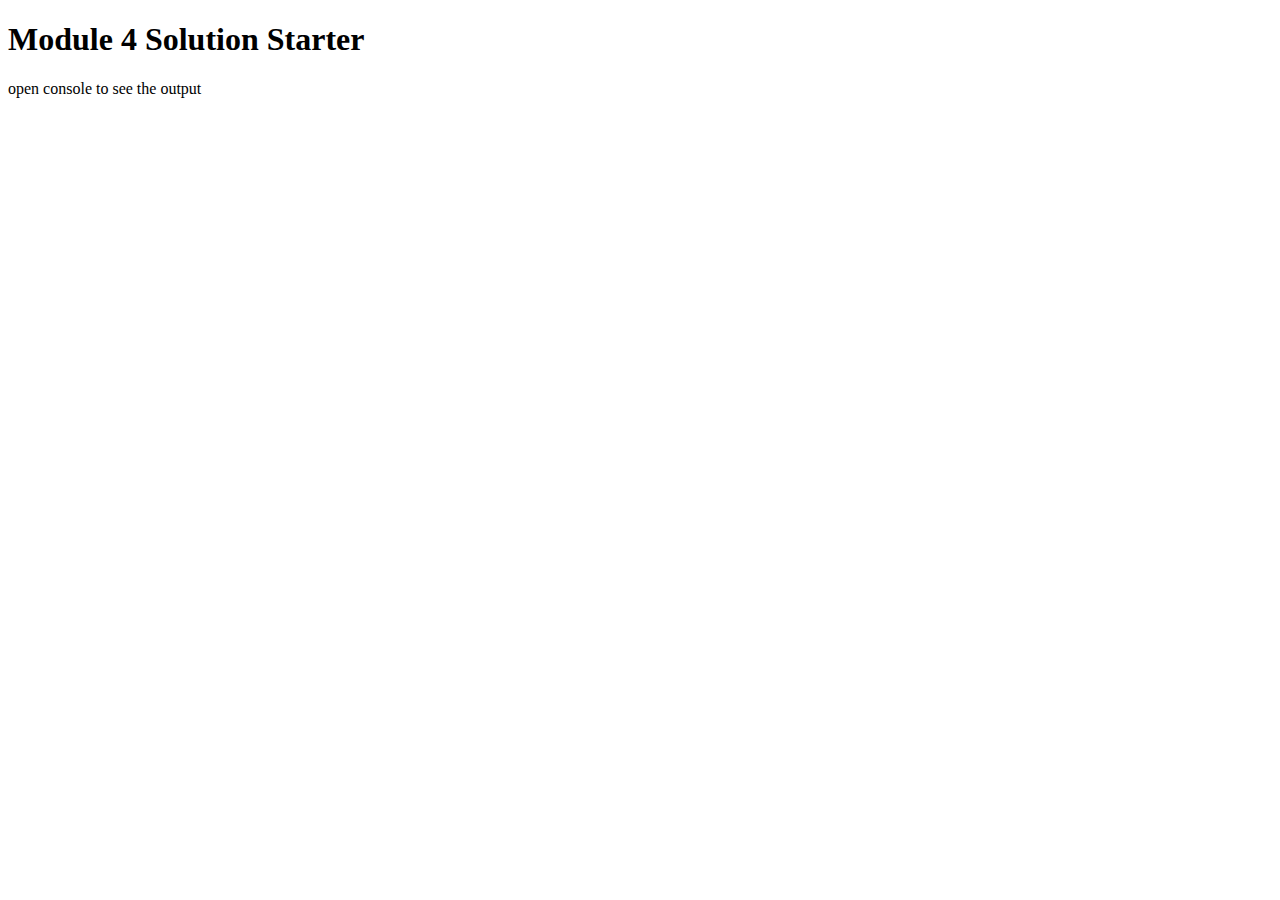
<file: assignment 4/index.html>
<!DOCTYPE html>
<html>
<head>
  <meta charset="utf-8">
  <title>Module 4 Solution Starter</title>
  <script src="SpeakHello.js"></script>
  <script src="SpeakGoodBye.js"></script>
  <script src="script.js"></script>
</head>
<body>
  <h1>Module 4 Solution Starter</h1>
  <p>open console to see the output</p>
</body>
</html>
</file>
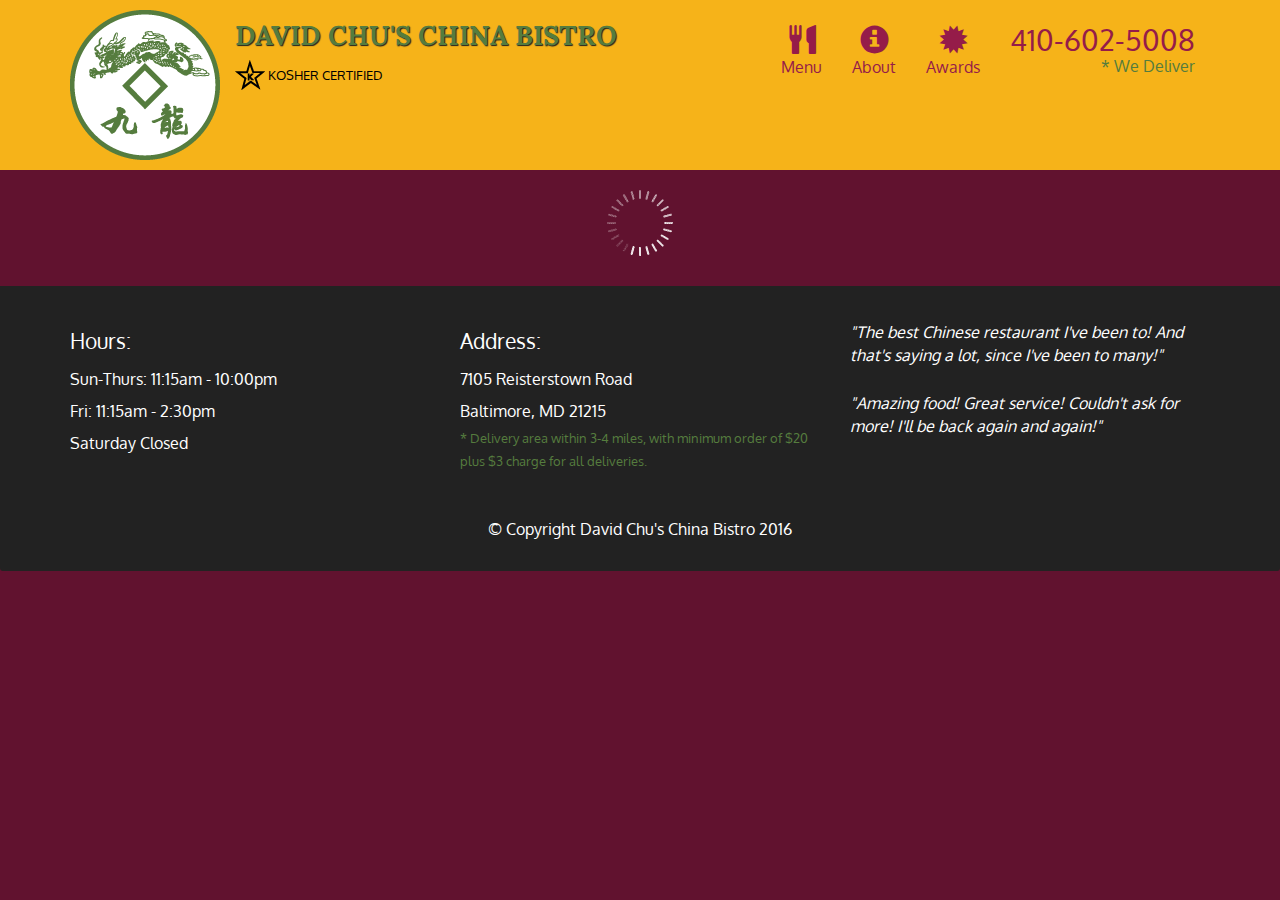
<file: module5-solution/index.html>
<!doctype html>
<html lang="en">
  <head>
    <meta charset="utf-8">
    <meta http-equiv="X-UA-Compatible" content="IE=edge">
    <meta name="viewport" content="width=device-width, initial-scale=1">
    <title>David Chu's China Bistro</title>
    <link rel="stylesheet" href="css/bootstrap.min.css">
    <link rel="stylesheet" href="css/styles.css">
    <link href='https://fonts.googleapis.com/css?family=Oxygen:400,300,700' rel='stylesheet' type='text/css'>
    <link href='https://fonts.googleapis.com/css?family=Lora' rel='stylesheet' type='text/css'>
  </head>
<body>
  <header>
    <nav id="header-nav" class="navbar navbar-default">
      <div class="container">
        <div class="navbar-header">
          <a href="index.html" class="pull-left visible-md visible-lg">
            <div id="logo-img" alt="Logo image"></div>
          </a>

          <div class="navbar-brand">
            <a href="index.html"><h1>David Chu's China Bistro</h1></a>
            <p>
              <img src="images/star-k-logo.png" alt="Kosher certification">
              <span>Kosher Certified</span>
            </p>
          </div>

          <button id="navbarToggle" type="button" class="navbar-toggle collapsed" data-toggle="collapse" data-target="#collapsable-nav" aria-expanded="false">
            <span class="sr-only">Toggle navigation</span>
            <span class="icon-bar"></span>
            <span class="icon-bar"></span>
            <span class="icon-bar"></span>
          </button>
        </div>
        
        <div id="collapsable-nav" class="collapse navbar-collapse">
           <ul id="nav-list" class="nav navbar-nav navbar-right">
            <li id="navHomeButton" class="visible-xs active">
              <a href="index.html">
                <span class="glyphicon glyphicon-home"></span> Home</a>
            </li>
            <li id="navMenuButton">
              <a href="#" onclick="$dc.loadMenuCategories();">
                <span class="glyphicon glyphicon-cutlery"></span><br class="hidden-xs"> Menu</a>
            </li>
            <li>
              <a href="#">
                <span class="glyphicon glyphicon-info-sign"></span><br class="hidden-xs"> About</a>
            </li>
            <li>
              <a href="#">
                <span class="glyphicon glyphicon-certificate"></span><br class="hidden-xs"> Awards</a>
            </li>
            <li id="phone" class="hidden-xs">
              <a href="tel:410-602-5008">
                <span>410-602-5008</span></a><div>* We Deliver</div>
            </li>
          </ul><!-- #nav-list -->
        </div><!-- .collapse .navbar-collapse -->
      </div><!-- .container -->
    </nav><!-- #header-nav -->
  </header>

  <div id="call-btn" class="visible-xs">
    <a class="btn" href="tel:410-602-5008">
    <span class="glyphicon glyphicon-earphone"></span>
    410-602-5008
    </a>
  </div>
  <div id="xs-deliver" class="text-center visible-xs">* We Deliver</div>

  <div id="main-content" class="container"></div>

  <footer class="panel-footer">
    <div class="container">
      <div class="row">
        <section id="hours" class="col-sm-4">
          <span>Hours:</span><br>
          Sun-Thurs: 11:15am - 10:00pm<br>
          Fri: 11:15am - 2:30pm<br>
          Saturday Closed
          <hr class="visible-xs">
        </section>
        <section id="address" class="col-sm-4">
          <span>Address:</span><br>
          7105 Reisterstown Road<br>
          Baltimore, MD 21215
          <p>* Delivery area within 3-4 miles, with minimum order of $20 plus $3 charge for all deliveries.</p>
          <hr class="visible-xs">
        </section>
        <section id="testimonials" class="col-sm-4">
          <p>"The best Chinese restaurant I've been to! And that's saying a lot, since I've been to many!"</p>
          <p>"Amazing food! Great service! Couldn't ask for more! I'll be back again and again!"</p>
        </section>
      </div>
      <div class="text-center">&copy; Copyright David Chu's China Bistro 2016</div>
    </div>
  </footer>

  <!-- jQuery (Bootstrap JS plugins depend on it) -->
  <script src="js/jquery-2.1.4.min.js"></script>
  <script src="js/bootstrap.min.js"></script>
  <script src="js/ajax-utils.js"></script>
  <script src="js/script.js"></script>
</body>
</html>
</file>
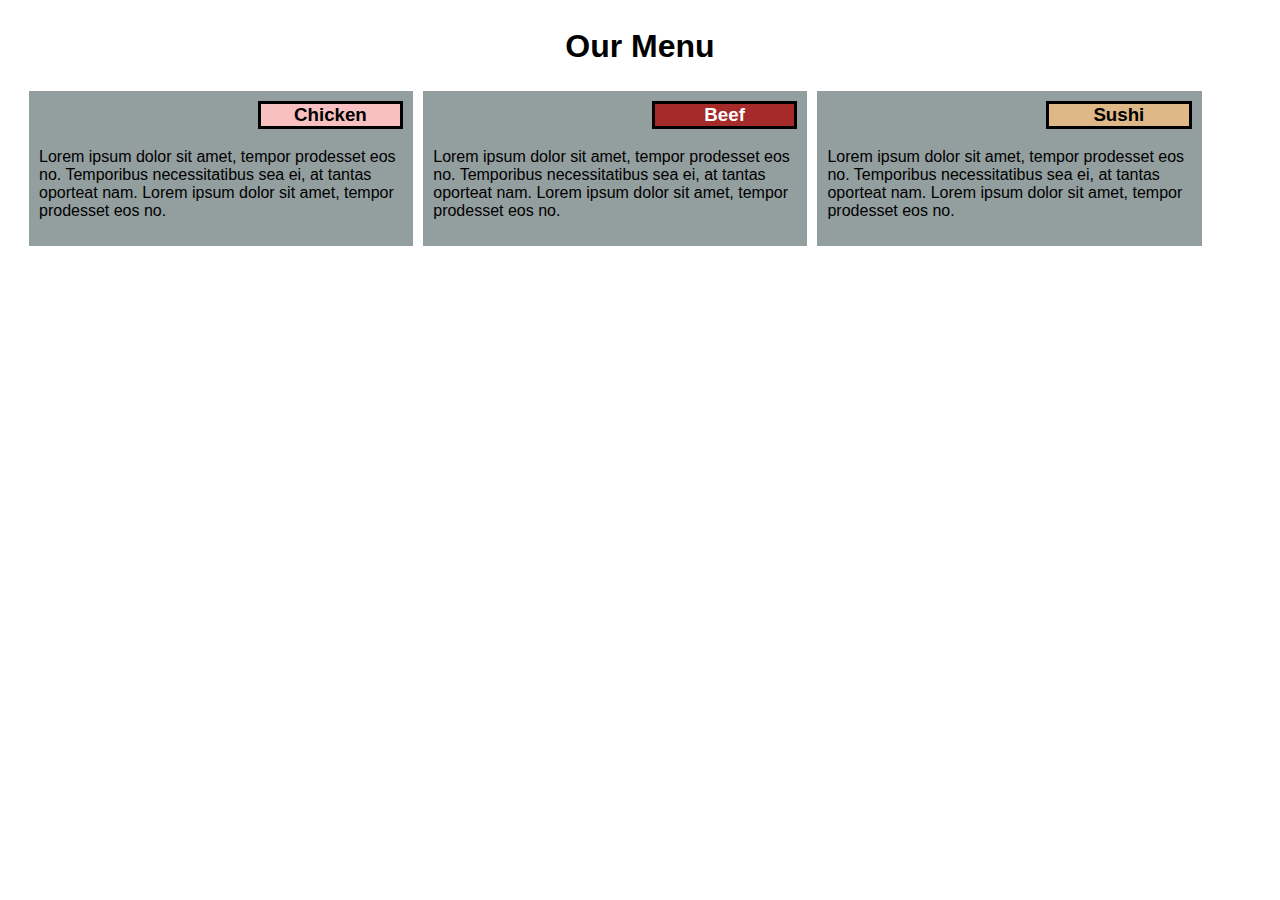
<file: Module_2_Assignment.html>
<html>

<head>
<meta name="viewport" content="width=device-width, initial-scale=1">
<style>
* {
  box-sizing: border-box;
}

body {
  background-color: rgb(255, 255, 255);
  padding: 20px;
  font-family: Arial;
}

/* Center website */
.main {
  max-width: 1200px;
  margin: auto;
}
h1{
  text-align: center;
}
h3{
  border: 3px solid black;
  width: 40%;
  float: right;
  margin-top: 0%;
}
p{
  clear: right;
}
.row {
  margin: 8px -16px;
  border: 5px;
  
}


.column {
  float: left;
  width: 32%;
  padding: 5px;
}

/* Clear floats after rows */ 
.row:after {
  content: "";
  clear: both;
}

/* Content */
.content {
  background-color: #939e9e;
  padding: 10px;
}
#h3 {
  background-color: #f8c0c0;
  text-align: center;                                          
}
#h32 {
  background-color: #A52A2A;
  text-align: center;
  color: white;
}
#h33{
  background-color: #DEB887;
  text-align: center;
}
/* Responsive layout - makes a two column-layout instead of four columns */
@media screen and (max-width: 900px) {
  .column {
    width: 50%;
  }
}

/* Responsive layout - makes the two columns stack on top of each other instead of next to each other */
@media screen and (max-width: 600px) {
  .column {
    width: 100%;
  }
}
</style>
</head>


<body>
	<div class="main">
 <h1>Our Menu</h1>

<div class="row">
  <div class="column">
    <div class="content">  
      <h3 id="h3">Chicken</h3>
      <p>Lorem ipsum dolor sit amet, tempor prodesset eos no. Temporibus necessitatibus sea ei, at tantas oporteat nam. Lorem ipsum dolor sit amet, tempor prodesset eos no.</p>
    </div>
  </div>
  <div class="column">
    <div class="content">  
      <h3 id="h32">Beef</h3>
      <p>Lorem ipsum dolor sit amet, tempor prodesset eos no. Temporibus necessitatibus sea ei, at tantas oporteat nam. Lorem ipsum dolor sit amet, tempor prodesset eos no.</p>
    </div>
  </div>
  <div class="column">
    <div class="content">
      <h3 id="h33">Sushi</h3>
      <p>Lorem ipsum dolor sit amet, tempor prodesset eos no. Temporibus necessitatibus sea ei, at tantas oporteat nam. Lorem ipsum dolor sit amet, tempor prodesset eos no.</p>
    </div>
  </div>

</div>
</div>

</body>

</html>
</file>
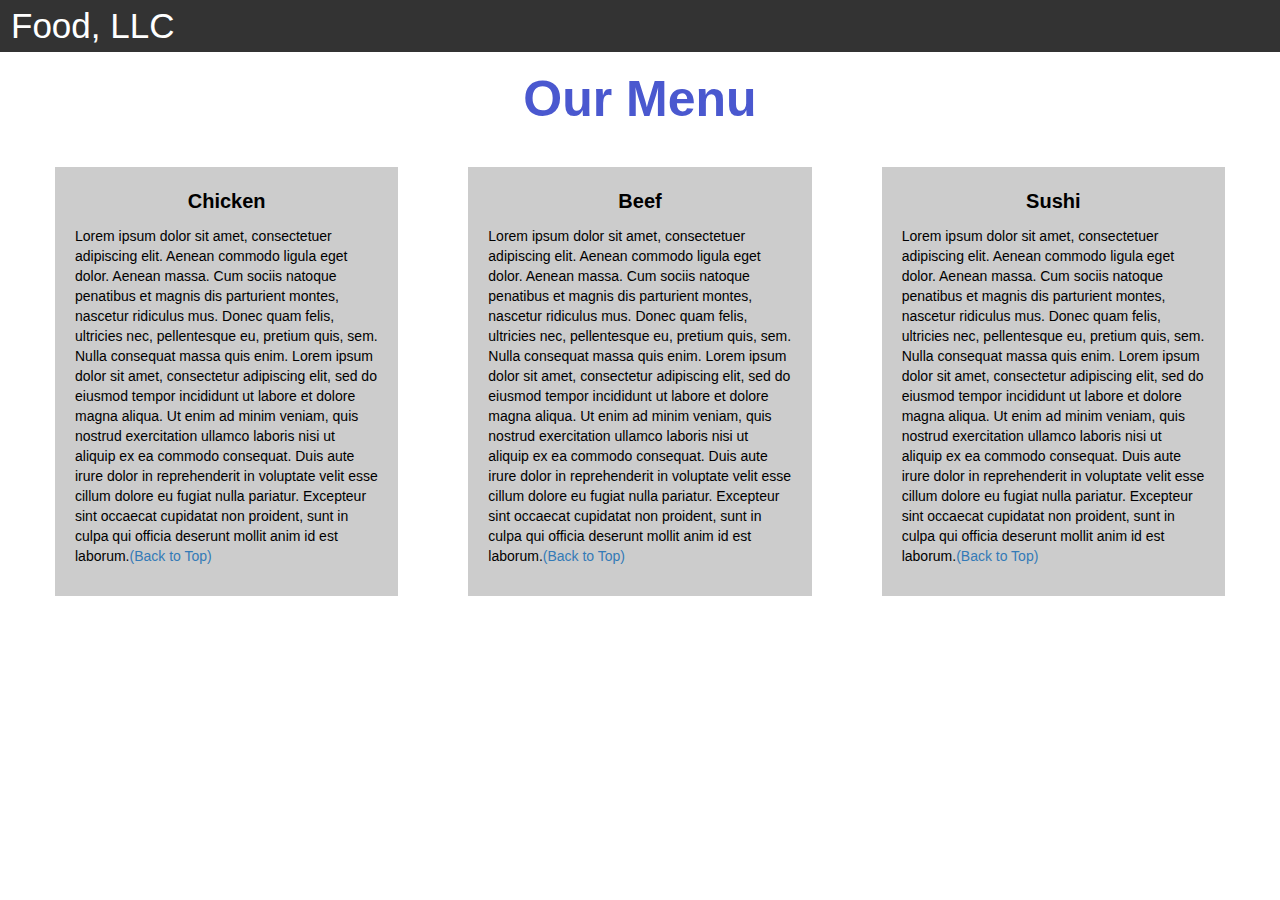
<file: Module_3_Assignment.html>
<!DOCTYPE html>
<html>
<head>

<title>Module 3 Assignment</title>

  <meta name="viewport" content="width=device-width, initial-scale=1">
  <link rel="stylesheet" href="https://maxcdn.bootstrapcdn.com/bootstrap/3.3.7/css/bootstrap.min.css">
  <script src="https://ajax.googleapis.com/ajax/libs/jquery/3.3.1/jquery.min.js"></script>
  <script src="https://maxcdn.bootstrapcdn.com/bootstrap/3.3.7/js/bootstrap.min.js"></script>
<style>

.container-fluid{
	margin: 0;
	padding: 0;
}

.navbar{
	border-radius: 0px;
	background-color: rgba(0,0,0,0.8);
}

.navbar-brand{
  font-size: 35px;
  color: white;
  padding-left: 25px;
}

.navbar-brand:hover{
	color: white;
}

.nav{
	margin: 0;
	padding: 0;
}

.navbar-nav{
  font-size: 25px;
  text-align: center;
  margin: 0;
  padding: 0;
}

.navbar-toggle{
	border: 2px solid white;
	margin-right: 25px;
}

.icon-bar{
	background-color: white;
}


.main-title{
  margin-bottom: 15px;
  text-align: center;
  color: #4a58cf;
  font-size: 50px;
  font-family: Arial, Helvetica, sans-serif;
  font-weight: bold;
}

li{
	box-sizing: border-box;
	width: 100%;
}

.menu-item{
	padding: 0;
	margin: 0;
	width: 100%;
	background-color: white;
	border-bottom: 1px solid black;
	color: black;
	display: block;
}

.menu-item:hover{
	background-color: rgba(0,0,0,0.9);
	color: rgba(0,0,0,0.4);
}



.row{
	margin: 20px;
}

.content-box{
	margin: 20px;
	width: auto;
	height: auto;
	color: black;
	background-color: rgba(0,0,0,0.2);
	font-family: Arial, Helvetica, sans-serif;
	padding: 20px;
}

.item-name{
	text-align: center;
	font-size: 20px;
	font-weight: bold;
}


</style>
</head>

<meta name="viewport" content="width=device-width, initial-scale=1">

<body>


<nav class="navbar" id="top">
  <div class="container-fluid">

    <div class="navbar-header">
      <button type="button" class="navbar-toggle" data-toggle="collapse" data-target="#myNavbar">
        <span class="icon-bar"></span>
        <span class="icon-bar"></span>
        <span class="icon-bar"></span> 
      </button>
      <a class="navbar-brand" href="#">Food, LLC</a>
    </div>

    <div class="collapse" id="myNavbar">
      <ul class="nav navbar-nav visible-xs">
        <li><a class="menu-item" href="#">Chicken</a></li>
        <li><a class="menu-item" href="#">Beef</a></li> 
        <li><a class="menu-item" href="#">Sushi</a></li> 
      </ul>
    </div>

  </div>
</nav>

<h1 class="main-title">Our Menu</h1>



<div class="row">

  <div class="col-lg-4 col-md-6 col-sm-12">
    <div class="content-box">
      <p class="item-name">Chicken</p>
      <p>Lorem ipsum dolor sit amet, consectetuer adipiscing elit. Aenean commodo ligula eget dolor. Aenean massa. Cum sociis natoque penatibus et magnis dis parturient montes, nascetur ridiculus mus. Donec quam felis, ultricies nec, pellentesque eu, pretium quis, sem. Nulla consequat massa quis enim. Lorem ipsum dolor sit amet, consectetur adipiscing elit, sed do eiusmod tempor incididunt ut labore et dolore magna aliqua. Ut enim ad minim veniam, quis nostrud exercitation ullamco laboris nisi ut aliquip ex ea commodo consequat. Duis aute irure dolor in reprehenderit in voluptate velit esse cillum dolore eu fugiat nulla pariatur. Excepteur sint occaecat cupidatat non proident, sunt in culpa qui officia deserunt mollit anim id est laborum.<a href="#top">(Back to Top)</a></p>
    </div>
  </div>

  <div class="col-lg-4 col-md-6 col-sm-12">
    <div class="content-box">
      <p class="item-name">Beef</p>
      <p>Lorem ipsum dolor sit amet, consectetuer adipiscing elit. Aenean commodo ligula eget dolor. Aenean massa. Cum sociis natoque penatibus et magnis dis parturient montes, nascetur ridiculus mus. Donec quam felis, ultricies nec, pellentesque eu, pretium quis, sem. Nulla consequat massa quis enim. Lorem ipsum dolor sit amet, consectetur adipiscing elit, sed do eiusmod tempor incididunt ut labore et dolore magna aliqua. Ut enim ad minim veniam, quis nostrud exercitation ullamco laboris nisi ut aliquip ex ea commodo consequat. Duis aute irure dolor in reprehenderit in voluptate velit esse cillum dolore eu fugiat nulla pariatur. Excepteur sint occaecat cupidatat non proident, sunt in culpa qui officia deserunt mollit anim id est laborum.<a href="#top">(Back to Top)</a></p>
    </div>
  </div>


  <div class="col-lg-4 col-md-12 col-sm-12">
    <div class="content-box">
      <p class="item-name">Sushi</p>
      <p>Lorem ipsum dolor sit amet, consectetuer adipiscing elit. Aenean commodo ligula eget dolor. Aenean massa. Cum sociis natoque penatibus et magnis dis parturient montes, nascetur ridiculus mus. Donec quam felis, ultricies nec, pellentesque eu, pretium quis, sem. Nulla consequat massa quis enim. Lorem ipsum dolor sit amet, consectetur adipiscing elit, sed do eiusmod tempor incididunt ut labore et dolore magna aliqua. Ut enim ad minim veniam, quis nostrud exercitation ullamco laboris nisi ut aliquip ex ea commodo consequat. Duis aute irure dolor in reprehenderit in voluptate velit esse cillum dolore eu fugiat nulla pariatur. Excepteur sint occaecat cupidatat non proident, sunt in culpa qui officia deserunt mollit anim id est laborum.<a href="#top">(Back to Top)</a></p>
    </div>
  </div>

</div>


</body>
</html>
</file>
<file: module5-solution/css/styles.css>
body {
  font-size: 16px;
  color: #fff;
  background-color: #61122f;
  font-family: 'Oxygen', sans-serif;
}

/** HEADER **/
#header-nav {
  background-color: #f6b319;
  border-radius: 0;
  border: 0;
}

#logo-img {
  background: url('../images/restaurant-logo_large.png') no-repeat;
  width: 150px;
  height: 150px;
  margin: 10px 15px 10px 0;
}

.navbar-brand {
  padding-top: 25px;
}
.navbar-brand h1 { /* Restaurant name */
  font-family: 'Lora', serif;
  color: #557c3e;
  font-size: 1.5em;
  text-transform: uppercase;
  font-weight: bold;
  text-shadow: 1px 1px 1px #222;
  margin-top: 0;
  margin-bottom: 0;
  line-height: .75;
}
.navbar-brand a:hover, .navbar-brand a:focus {
  text-decoration: none;
}
.navbar-brand p { /* Kosher cert */
  color: #000;
  text-transform: uppercase;
  font-size: .7em;
  margin-top: 15px;
}
.navbar-brand p span { /* Star-K */
  vertical-align: middle;
}

#nav-list {
  margin-top: 10px;
}
#nav-list a {
  color: #951C49;
  text-align: center;
}
#nav-list a:hover {
  background: #E7E7E7;
}
#nav-list a span {
  font-size: 1.8em;
}

#phone {
  margin-top: 5px;
}
#phone a { /* Phone number */
  text-align: right;
  padding-bottom: 0;
}
#phone div { /* We Deliver */
  color: #557c3e;
  text-align: right;
  padding-right: 15px;
}

.navbar-header button.navbar-toggle, .navbar-header .icon-bar {
  border: 1px solid #61122f;
}
.navbar-header button.navbar-toggle {
  clear: both;
  margin-top: -30px;
}
/* END HEADER */

/* FOOTER */
.panel-footer {
  margin-top: 30px;
  padding-top: 35px;
  padding-bottom: 30px;
  background-color: #222;
  border-top: 0;
}
.panel-footer div.row {
  margin-bottom: 35px;
}
#hours, #address {
  line-height: 2;
}
#hours > span, #address > span {
  font-size: 1.3em;
}
#address p {
  color: #557c3e;
  font-size: .8em;
  line-height: 1.8;
}
#testimonials {
  font-style: italic;
}
#testimonials p:nth-child(2) {
  margin-top: 25px;
}
/* END FOOTER */



/* HOME PAGE */
.container .jumbotron {
  box-shadow: 0 0 50px #3F0C1F;
  border: 2px solid #3F0C1F;
}

#menu-tile, #specials-tile, #map-tile {
  height: 250px;
  width: 100%;
  margin-bottom: 15px;
  position: relative;
  border: 2px solid #3F0C1F;
  overflow: hidden;
}
#menu-tile:hover, #specials-tile:hover, #map-tile:hover {
  box-shadow: 0 1px 5px 1px #cccccc;
}
#menu-tile {
  background: url('../images/menu-tile.jpg') no-repeat;
  background-position: center;
}
#specials-tile {
  background: url('../images/specials-tile.jpg') no-repeat;
  background-position: center;
}
#menu-tile span, #specials-tile span, #map-tile span {
  position: absolute;
  bottom: 0;
  right: 0;
  width: 100%;
  text-align: center;
  font-size: 1.6em;
  text-transform: uppercase;
  background-color: #000;
  color: #fff;
  opacity: .8;
}
/* END HOME PAGE */

/* MENU CATEGORIES PAGE */
.category-tile { 
  position: relative;
  border: 2px solid #3F0C1F;
  overflow: hidden;
  width: 200px;
  height: 200px;
  margin: 0 auto 15px;
}
.category-tile span {
  position: absolute;
  bottom: 0;
  right: 0;
  width: 100%;
  text-align: center;
  font-size: 1.2em;
  text-transform: uppercase;
  background-color: #000;
  color: #fff;
  opacity: .8;
}
.category-tile:hover {
  box-shadow: 0 1px 5px 1px #cccccc;
}

#menu-categories-title + div {
  margin-bottom: 50px;
}
/* END MENU CATEGORIES PAGE */

/* SINGLE CATEGORY PAGE */
.menu-item-tile {
  margin-bottom: 25px;
}
.menu-item-tile hr {
  width: 80%;
}
.menu-item-tile .menu-item-price {
  font-size: 1.1em;
  text-align: right;
  margin-top: -15px;
  margin-right: -15px;
}
.menu-item-tile .menu-item-price span {
  font-size: .6em;
}
.menu-item-photo {
  position: relative;
  border: 2px solid #3F0C1F; 
  overflow: hidden;
  padding: 0;
  margin-right: -15px;
  margin-left: auto;
  margin-bottom: 20px;
  max-width: 250px;
}
.menu-item-photo div {
  position: absolute;
  bottom: 0;
  right: 0;
  width: 80px;
  background-color: #557c3e;
  text-align: center;
}
.menu-item-description {
  padding-right: 30px;
}
h3.menu-item-title {
  margin: 0 0 10px;
}
.menu-item-details {
  font-size: .9em;
  font-style: italic;
}
/* END SINGLE CATEGORY PAGE */


/********** Large devices only **********/
@media (min-width: 1200px) {
  .container .jumbotron {
    background: url('../images/jumbotron_1200.jpg') no-repeat;
    height: 675px;
  }
}

/********** Medium devices only **********/
@media (min-width: 992px) and (max-width: 1199px) {
  /* Header */
  #logo-img {
    background: url('../images/restaurant-logo_medium.png') no-repeat;
    width: 100px;
    height: 100px;
    margin: 5px 5px 5px 0;
  }
  /* End Header */

  /* Home Page */
  .container .jumbotron {
    background: url('../images/jumbotron_992.jpg') no-repeat;
    height: 558px;
  }
  /* End Home Page */
}

/********** Small devices only **********/
@media (min-width: 768px) and (max-width: 991px) {
  /* Home Page */
  .container .jumbotron {
    background: url('../images/jumbotron_768.jpg') no-repeat;
    height: 432px;
  }
  /* End Home Page */
}

/********** Extra small devices only **********/
@media (max-width: 767px) {
  /* Header */
  .navbar-brand {
    padding-top: 10px;
    height: 80px;
  }
  .navbar-brand h1 { /* Restaurant name */
    padding-top: 10px;
    font-size: 5vw; /* 1vw = 1% of viewport width */
  }
  .navbar-brand p { /* Kosher cert */
    font-size: .6em;
    margin-top: 12px;
  }
  .navbar-brand p img { /* Star-K */
    height: 20px;
  }

  #collapsable-nav a { /* Collapsed nav menu text */
    font-size: 1.2em;
  }
  #collapsable-nav a span { /* Collapsed nav menu glyph */
    font-size: 1em;
    margin-right: 5px;
  }

  #call-btn > a {
    font-size: 1.5em;
    display: block;
    margin: 0 20px;
    padding: 10px;
    border: 2px solid #fff;
    background-color: #f6b319;
    color: #951c49;
  }
  #xs-deliver {
    margin-top: 5px;
    font-size: .7em;
    letter-spacing: .1em;
    text-transform: uppercase;
  }
  /* End Header */

  /* Footer */
  .panel-footer section {
    margin-bottom: 30px;
    text-align: center;
  }
  .panel-footer section:nth-child(3) {
    margin-bottom: 0; /* margin already exists on the whole row */
  }
  .panel-footer section hr {
    width: 50%;
  }
  /* End Footer */

  /* Home Page */
  .container .jumbotron {
    margin-top: 30px;
    padding: 0;
  }
  #menu-tile, #specials-tile {
    width: 360px;
    margin: 0 auto 15px;
  }

  .menu-item-photo {
    margin-right: auto;
  }
  .menu-item-tile .menu-item-price {
    text-align: center;
  }
  .menu-item-description {
    text-align: center;;
  }
}


/********** Super extra small devices Only :-) (e.g., iPhone 4) **********/
@media (max-width: 479px) {
  /* Header */
  .navbar-brand h1 { /* Restaurant name */
    padding-top: 5px;
    font-size: 6vw;
  }
  /* End Header */
  
  /* Home page */
  #menu-tile, #specials-tile {
    width: 280px;
    margin: 0 auto 15px;
  }

  .col-xxs-12 {
    position: relative;
    min-height: 1px;
    padding-right: 15px;
    padding-left: 15px;
    float: left;
    width: 100%;
  }
}
</file>
